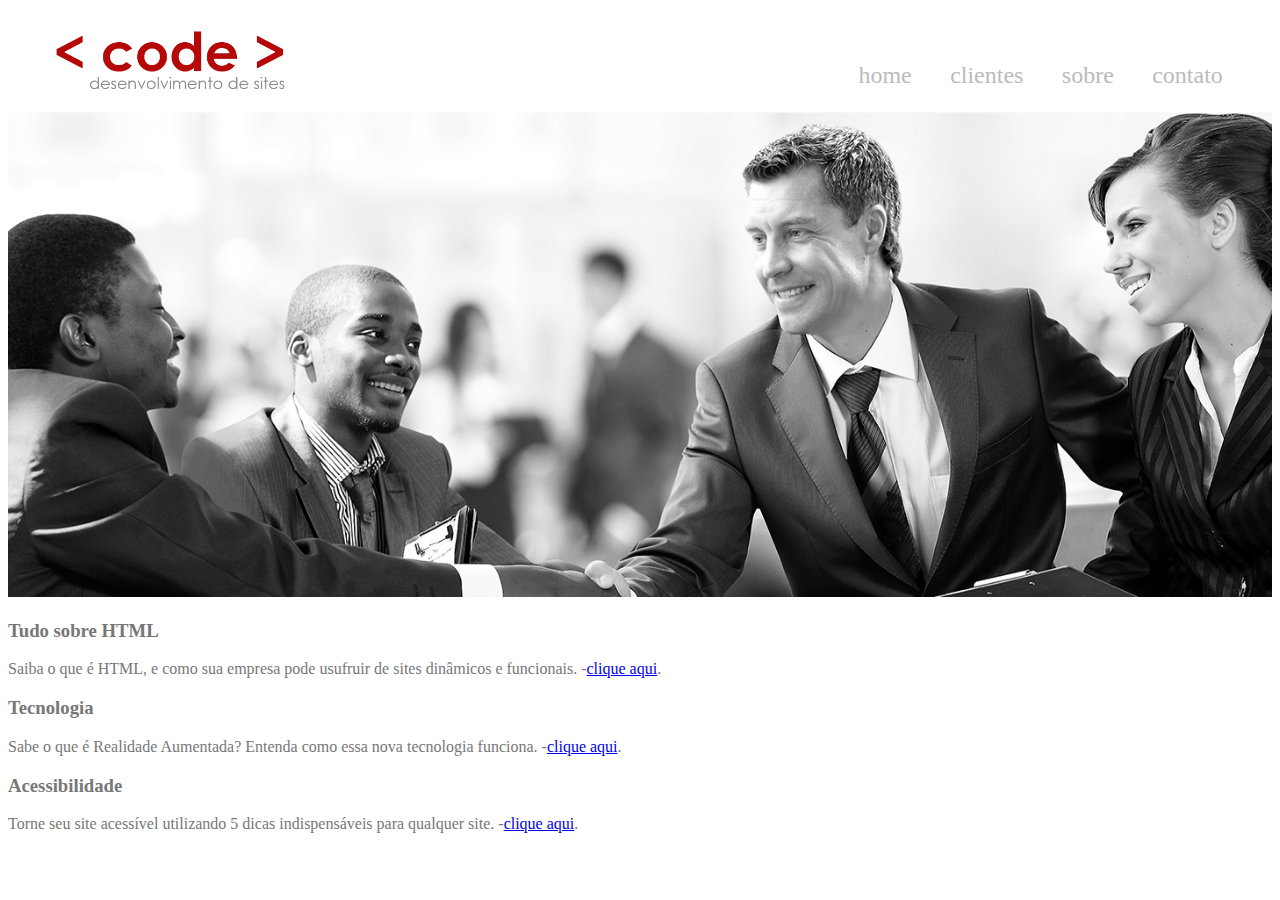
<file: index.html>
<!DOCTYPE html>
<html lang="pt-BR">
<head>
    <meta charset = "UTF-8">
    <title>Code - desenvolvimento de site</title>
    <link rel="stylesheet" type="text/css" href="css/folhadeestilo.css">
</head>
<body>
	<div class="container-principal">
         <header>
         	<div class="logo">
         		<a herf="index.html">
         			<img src="imagem/logo.png" alt="logo site">
         		</a>	
         	</div>
         	<nav>
         		<ul>
         			<li><a href="index.html">home</a></li>
         			<li><a href="clientes.html">clientes</a></li>
         			<li><a href="sobre.html">sobre</a></li>
         			<li><a href="contato.html">contato</a></li>
         		</ul>
         	</nav>
         </header>	

         <section id='banner'>
         	<img src="imagem/banner.jpg" alt="banner-topo">
         </section>

         <div id="openModal" class="modalDialog">
              <div>
              	<a href="#close" title="Close" class="close">X</a>
              	<h1>Tudo sobre HTML</h1>
              	<p><strong>HTML</strong><i>(abreviação para a expressão inglesa Hyper Text Markup Language, que significa Linguagem de Marcação de Hipertexto)</i> é uma linguagem de marcação utilizada na construção de páginas na web. Documentos HTML podem ser interpretados por navegadores.- <i>wikipedia.org - acesso 09/2016</i></p>
                <img src="imagem/html5.png" alt="logo html5">
              </div>
         </div>

            <div id="openModal1" class="modalDialog">
            	<div>
            		<a href="#close" title="Close" class="close">X</a>
            		<h1>Tecnologia - Realidade Aumentada</h1>
            		<p>De uma forma simples, <b>Realidade Aumentada</b> é uma tecnologia que permite que o mundo virtual seja misturado ao real, possibilitando maior interação e abrindo uma nova dimensão na maneira como nós executamos tarefas, ou mesmo as que nós incubimos às máquinas. Assim, se você pensava que objetos pulando para fora da tela eram elementos de filmes de ficção científica, está na hora de mudar seus conceitos. Aliás, o que acontece com a 
                <b>Realidade Aumentada</b> é o contrário: Você pulará para dentro do mundo virtual para interagir com objetos que só estão limitados à sua imaginação. - <i>tecmundo.com.br/realidade- aumentada - acesso 09/2016</i></p>
            	</div>
            </div>
            
            <div id="openModal2" class="modalDialog">
              <div>
              	<a href="#close" title="Close" class="close">X</a>
              	<h1>Acessibilidade</h1>
              	<p><b>Acessibilidade</b> na web significa que pessoas com deficiência podem usar a web. Mais especificamente, a acessibilidade na web significa que pessoas com deficiência podem perceber, entender, navegar, interagir e construir para a web. E mais. Ela também beneficia outras pessoas, incluindo pessoas idosas com capacidades em mudança devido ao envelhecimento - <i> w3c.br/ - acesso 09/2016</i></p>
              </div>
            </div>
             
             <!--rodapé da página-->
             <footer>
                <div class='footer-text'>
                  <h3>Tudo sobre HTML</h3>
                  <p>Saiba o que é HTML, e como sua empresa pode usufruir de sites dinâmicos e funcionais. -<a href="#openModal">clique aqui</a>.</p>
                </div>
                
                <div class='footer-text'>
                     <h3>Tecnologia</h3>
                     <p>Sabe o que é Realidade Aumentada? Entenda como essa nova tecnologia funciona. -<a href="#openModal1">clique aqui</a>.</p>
                </div>
                
                <div class='footer-text'>
                     <h3>Acessibilidade</h3> 
                     <p>Torne seu site acessível utilizando 5 dicas indispensáveis para qualquer site. -<a href="#openModal2">clique aqui</a>.</p>  
                </div>
             </footer>
	</div>	

</body>
</html>
</file>
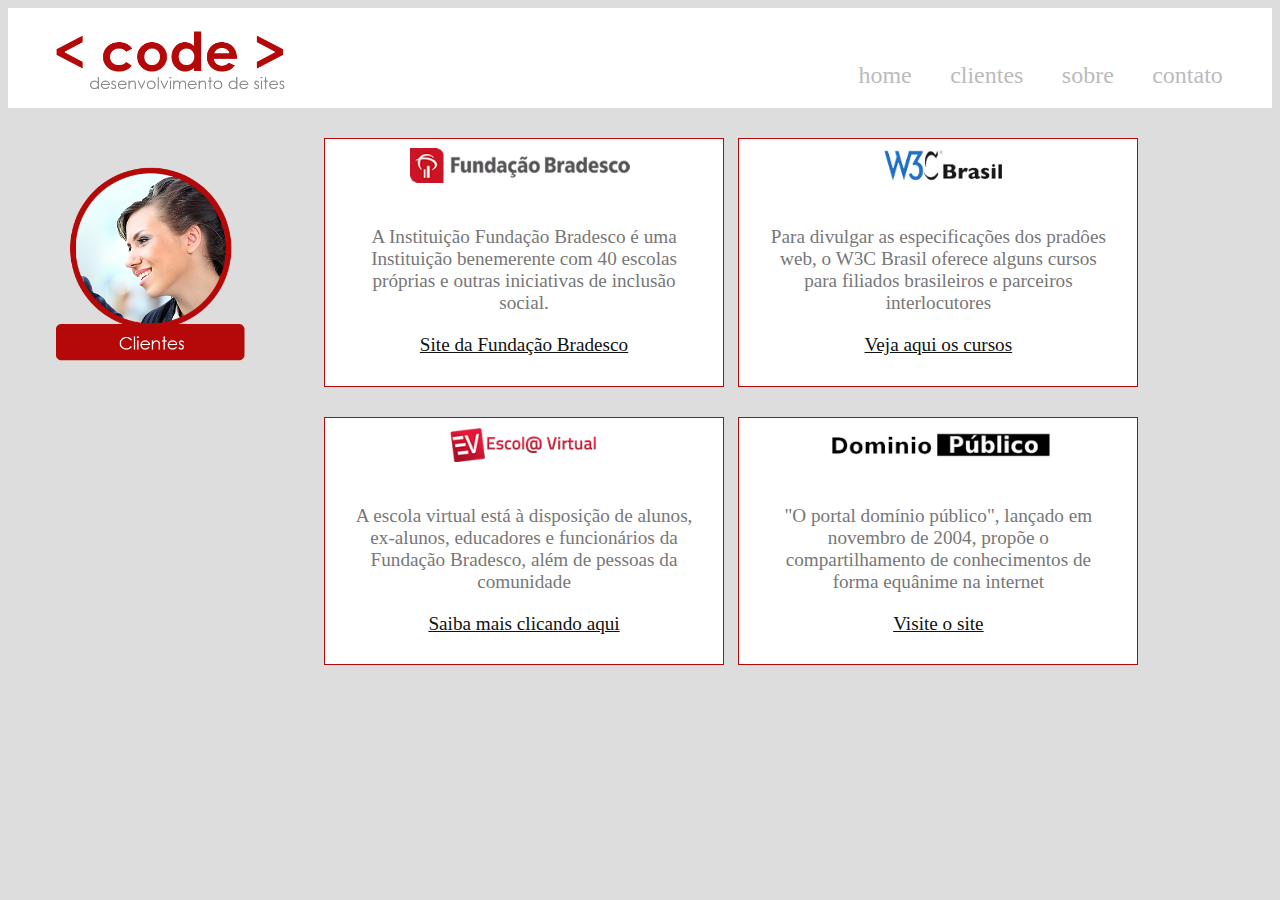
<file: clientes.html>
<!DOCTYPE html>
<html lang="pt-BR">
<head>
	<meta charset="UTF-8">
	<title>Code - Clientes</title> 
	<link rel="stylesheet" type="text/css" href="css/folhadeestilo.css"> 
</head>

<body class='color-page'>
	<div class="container-principal" id="topo">
      <header>
         	<div class="logo">
         		<a herf="index.html">
         			<img src="imagem/logo.png" alt="logo site">
         		</a>	
         	</div>
         	<nav>
         		<ul>
         			<li><a href="index.html">home</a></li>
         			<li><a href="#topo">clientes</a></li>
         			<li><a href="sobre.html">sobre</a></li>
         			<li><a href="contato.html">contato</a></li>
         		</ul>
         	</nav>
         </header>

         <div class='img-titulo'><img src="imagem/clientes.png" alt="imagem de clientes"></div>	

         <section id="clientes-code">
            <div class ='config-clientes'>
               <img src="imagem/cliente1.png" alt="Fundação Bradesco">
               <p>A Instituição Fundação Bradesco é uma Instituição benemerente com 40 escolas próprias e outras iniciativas de inclusão social.</p>
               <p><a href="http://fundacao.bradesco/" target:"_blank">Site da Fundação Bradesco</a></p>
            </div>

            <div class ='config-clientes'>
             <img src="imagem/cliente2.png" alt="W3C Brasil">
             <p>Para divulgar as especificações dos pradôes web, o W3C Brasil oferece alguns cursos para filiados brasileiros e parceiros interlocutores</p>
             <p><a href="http://www.w3c.br/cursos/" target:"_blank">Veja aqui os cursos</a></p>
            </div>

            <div class ='config-clientes'>
             <img src="imagem/cliente3.png" alt="Escola Virtual">
             <p>A escola virtual está à disposição de alunos, ex-alunos, educadores e funcionários da Fundação Bradesco, além de pessoas da comunidade</p>
             <p><a href="http://www.ev.or.br" target:"_blank">Saiba mais clicando aqui</a></p>
            </div>

            <div class ='config-clientes'>
             <img src="imagem/cliente4.png" alt="Domínio público">
             <p>"O portal domínio público", lançado em novembro de 2004, propõe o compartilhamento de conhecimentos de forma equânime na internet</p>
             <p><a href="http://dominiopublico.org.br" target:"_blank">Visite o site<a/></p>
            </div>
         </section>
	

   </div>
</body>
</html>
</file>
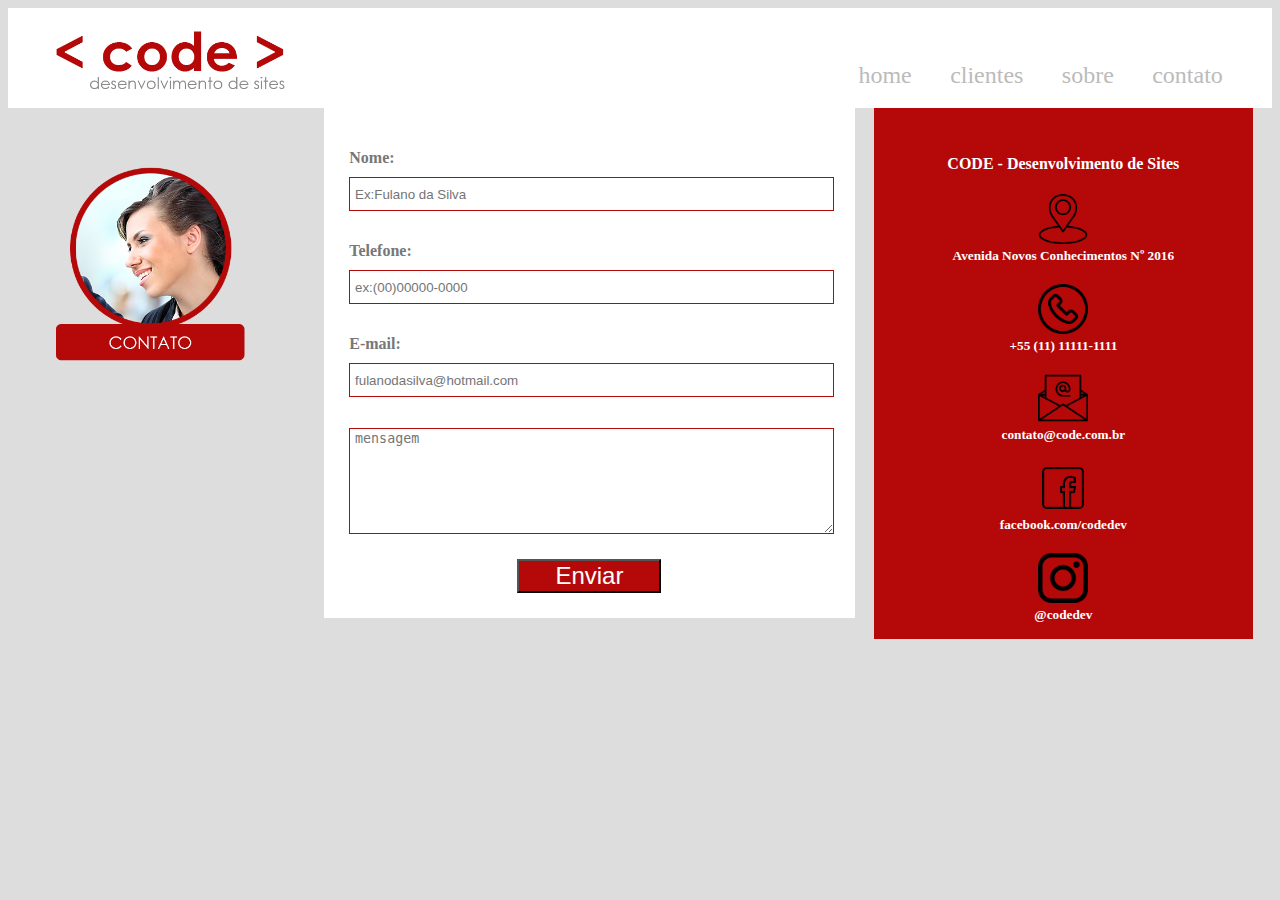
<file: contato.html>
<!DOCTYPE html>
<html lang="pt-BR">
<head>
	<meta charset="UTF-8">
	<title>Code - Contato</title> 
	<link rel="stylesheet" type="text/css" href="css/folhadeestilo.css"> 
</head>

<body class='color-page'>
	<div class="container-principal" id="topo">
      <header>
         	<div class="logo">
         		<a herf="index.html">
         			<img src="imagem/logo.png" alt="logo site">
         		</a>	
         	</div>
         	<nav>
         		<ul>
         			<li><a href="index.html">home</a></li>
         			<li><a href="clientes.html">clientes</a></li>
         			<li><a href="sobre.html">sobre</a></li>
         			<li><a href="#topo">contato</a></li>
         		</ul>
         	</nav>
      </header>
      <div class='img-titulo'><img src="imagem/contato.png" alt="imagem de contato"></div>
      <section id="txt-contato">
         <form name="meu_form" id="meu_form">
           
            <p class="nome">
               <label for="nome">Nome:</label><br>
               <input type="text" id="nomeid" placeholder="Ex:Fulano da Silva" required="required" name="nome"/>
            </p>

            <p class="fone">
               <label for="fone">Telefone:</label><br>
               <input type="fone" id="foneid" placeholder="ex:(00)00000-0000" name="fone"/>
            </p>

            <p>
               <label for="e-mail">E-mail:</label><br>
               <input type="e-mail" id="e-mailid" placeholder="fulanodasilva@hotmail.com" required="required" name="e-mail"/>
            </p> 

            <p>
               <textarea placeholder="mensagem" required="required"></textarea>
            </p> 
            <button type="submit" form="meu_form">Enviar</button>
         </form>
         <div id="conta-data"> <h4>CODE - Desenvolvimento de Sites</h4>
            <h5><img src="imagem/icoadress.png" alt="endereço" height="50px" width="50px"><br>Avenida Novos Conhecimentos Nº 2016</h5>
            <h5><img src="imagem/icoTelefone.png" alt="Telefone" height="50px" width="50px"><br>+55 (11) 11111-1111</h5>
            <h5><img src="imagem/icoContato.png" alt="e-mail" height="50px" width="50px"><br>contato@code.com.br</h5>
            <h5><img src="imagem/icoface.png" alt="facebook" height="50px" width="50px"><br>facebook.com/codedev</h5>
            <h5><img src="imagem/icoinsta.png" alt="instagram" height="50px" width="50px"><br>@codedev</h5>

         </div>
      </section>
   </div>
</body>
</html>
</file>
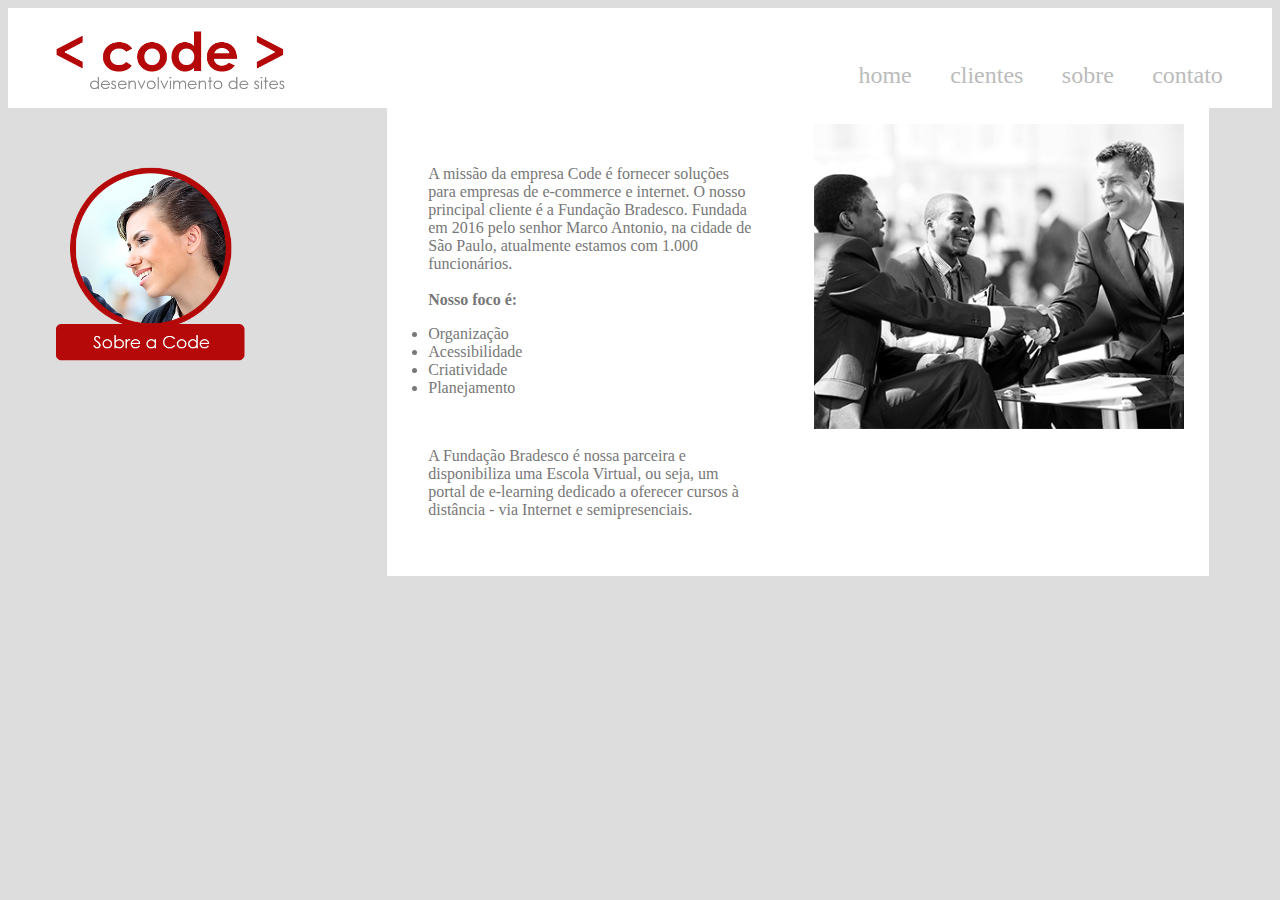
<file: sobre.html>
<!DOCTYPE html>
<html lang="pt-BR">
<head>
	<meta charset="UTF-8">
	<title>Code - Sobre</title> 
	<link rel="stylesheet" type="text/css" href="css/folhadeestilo.css"> 
</head>

<body class='color-page'>
	<div class="container-principal" id="topo">
      <header>
         	<div class="logo">
         		<a herf="index.html">
         			<img src="imagem/logo.png" alt="logo site">
         		</a>	
         	</div>
         	<nav>
         		<ul>
         			<li><a href="index.html">home</a></li>
         			<li><a href="clientes.html">clientes</a></li>
         			<li><a href="#topo">sobre</a></li>
         			<li><a href="contato.html">contato</a></li>
         		</ul>
         	</nav>
      </header>

      <div class='img-titulo'><img src="imagem/sobre.png" alt="imagem de sobre"></div>

         <section id="container-sobre">
            <div id='txt-sobre'>
               <p>A missão da empresa Code é fornecer soluções para empresas de e-commerce e internet. O nosso principal cliente é a Fundação Bradesco. Fundada em 2016 pelo senhor Marco Antonio, na cidade de São Paulo, atualmente estamos com 1.000 funcionários.<br><br>
                  <strong>Nosso foco é:</strong></p><br>
                  <dl>
                     <li>Organização</li>
                     <li>Acessibilidade</li>
                     <li>Criatividade</li>
                     <li>Planejamento</li>
                  </dl><br>
                  <p>A Fundação Bradesco é nossa parceira e disponibiliza uma Escola Virtual, ou seja, um portal de e-learning dedicado a oferecer cursos à         distância - via Internet e semipresenciais.</p>
            </div>
            
            <div id="img-conteudo-sobre">  
               <img = src="imagem/sobre-img2.jpg" alt="imagem ilustrativa do sobre"></div>
         </section>
      </div> 
   </div>
</body>
</html>
</file>
<file: css/folhadeestilo.css>
folhadeestilo.css
*{margin: 0;padding:0;} /*inicia todos os elementos com margin 0 e padding 0*/

.container-principal{font-family: 'verdana'; color:#777;}

header{width: 100%; height: 100px; background-color: #fff;position: relative; top: 0;}

.logo{position: absolute; width: 300px; height: auto;}
.logo img{width: 90%; margin-left: 10%}

nav {position: absolute; right: 30px; bottom: 0px;}
nav ul li {float: left;color: #fff; width: auto;margin:0.8em; font-size: 1.5em; font-family: "verdana"; list-style: none;}
nav ul li a{text-decoration: none; color: #bbb;}
nav ul li a:hover{color: #b13030}

/*definir as propriedades da imagem principal*/
#banner{width: 100%}
#banner img{width: 100%; margin-bottom: 0;}

/* definir as propriedades dos pop-ups*/
.modalDialog{
	position: fixed;
	font-family: 'verdana';
	top: 0;
	right: 0;
	bottom: 0;
	left: 0;
	background: rgba(181, 9, 9, 0.8);
	z-index: 9999;
	opacity: 0;
	-webkit-transition: opacity 400ms ease-in;
	-moz-transition: opacity 400ms ease in;
	transition: opacity 400ms ease-in;
	pointer-events: none;
	display: none;
}

.modalDialog:target {
	display: block;
	opacity: 1;
	pointer-events: auto;
}

/*defininção dos valores da imagem do primeiro pop-up*/
.modalDialog div{
	width: 500px;
	position: :relative;
	margin: 10% auto;
	padding: 5px 20px 13px 20px;
	-webkit-border-radius: 12px;
	border-radius: 10px;
	background-color: #fff;
}

.modalDialog p{
	margin-top: 5%;
	margin-bottom: 5%;
}

.modalDialog img {
	width: 50%;
	position: relative;
	margin-left: 25%;
}

.close{
	background-color: #606061;
	color: #FFFFFF;
	line-height: 25px;
	position: absolute;
	right: 390px;
	text-align: center;
	top: 120px;
	width: 24px;
	text-decoration: none;
	font-weight: bold;
	-webkit-border-radius: 12px;
	-moz-border-radius: 12px;
	border-radius: 12px;
}

.close:hover  {
	background-color: #b50909;
}

/* define a cor de fundo das páginas sobre, clientes e contato*/
.color-page {background-color: #ddd;}



/*definir as propriedades das imagens de titulo*/
.img-titulo {width: 20%; height: auto; margin-bottom: 10px; position: relative; float:left; margin-right: 5%;}
.img-titulo img{width: 90%; margin-left: 10%; margin-top: 50px;}

/*definir as propriedades da página de clientes*/
#clientes-code {width: 75%; position: relative; float: left;}
#clientes-code .config-clientes{width: 40%; border: 1px solid #b50909; margin-right: 1.5%; padding: 1%; float: left; margin-top: 30px; background-color: #fff;}
#clientes-code .config-clientes img{width: 60%; margin-left: 20%; margin-bottom: 20px;}
#clientes-code .config-clientes p{width: 90%; margin-left: 5%; font-size: 1.2em; margin-bottom: 20px; text-align: center;}
#clientes-code .config-clientes p a{color: #111; }

/*definir as propriedades da página sobre*/
#container-sobre{width: 65%; margin-left: 5%; float: left; position: relative; height: 80%; background-color: #fff; top: 10%;}
#txt-sobre{width: 40%; float: left; position: relative; padding: 5%;}
#txt-sobre p{width: 100%; position: relative; float: left;}
#txt-sobre dl{width: 50%;}
#img-conteudo-sobre{width: 45%; position: relative; float: left; padding: 2%;}
#img-conteudo-sobre img{width: 100%;}

/*definir as propriedades da página contatos*/
#txt-contato {width: 100%; height: 100%;}

#txt-contato form {width: 38%; position: relative; float: left; background-color: #fff; padding: 2%; top: 5%; min-height: 400px;}

#txt-contato form label {font-weight: bold;}

#txt-contato form input{max-width: 100%; width: 99%; height: 30px; margin-top: 10px; margin-bottom: 15px; border: solid #b50909 1px; padding-left: 1%;}

#txt-contato textarea {max-width: 100%; width: 99%; border: solid #b50909 1px; padding-left: 1%; min-height: 100px;}

#txt-contato form button{width: 30%; height:auto; cursor: pointer; background-color: #b50909; color: #fff; font-size: 1.5em; padding-left: 15px 0 15px 0; margin-left: 35%; margin-top: 1%}

#txt-contato #conta-data {width: 26%; position: relative; float: left; padding: 2%; background-color: #b50909; color: #fff; top: 5%; margin-left: 1.5%; height: 480px; text-align: center;}

#txt-contato #conta-data h4 {color: #fff; text-align: center;}

#txt-contato #conta-data h5{margin-top: 6%; margin-bottom: 4%; vertical-align: middle;}

#txt-contato #conta-data h5 img{width: 50px}
</file>
